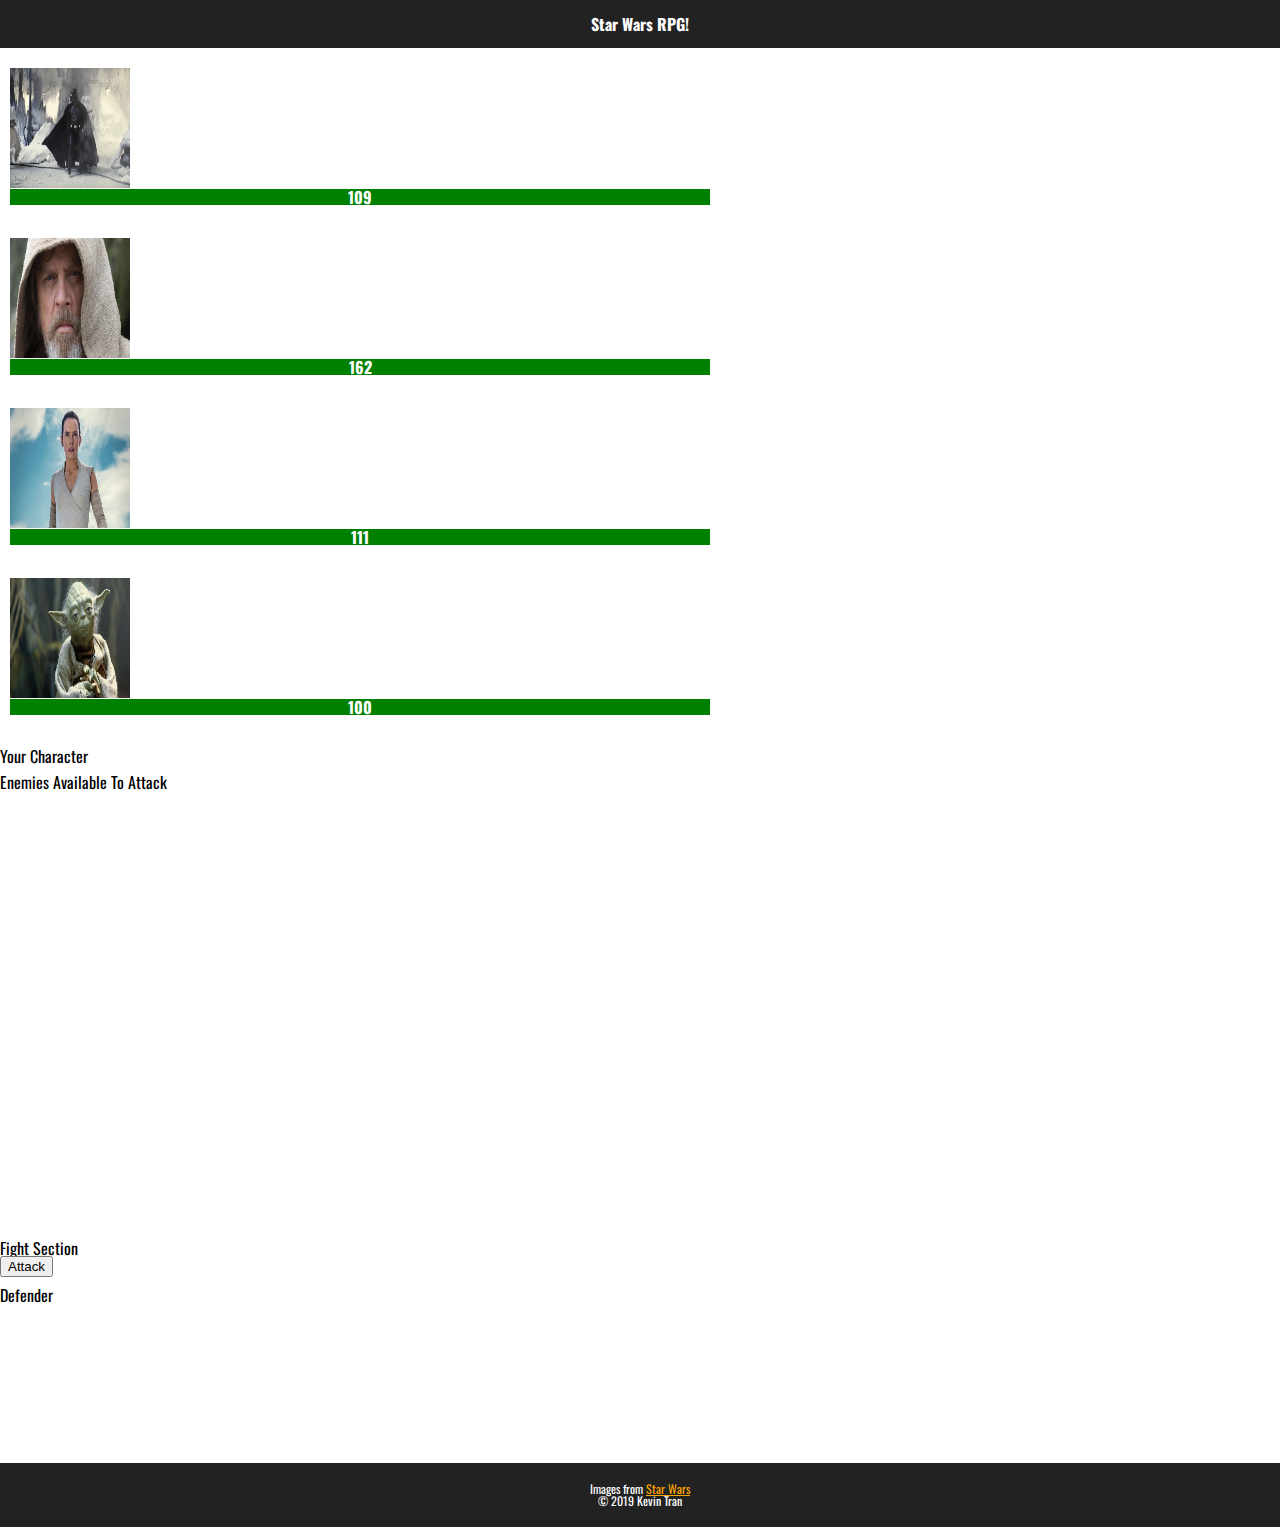
<file: index.html>
<!DOCTYPE html>
<html lang="en-us">

<head>
    <meta charset="UTF-8">
    <title>Star Wars RPG</title>
    <link href="assets/css/reset.css" rel="stylesheet">
    <link rel="stylesheet" href="https://stackpath.bootstrapcdn.com/bootstrap/4.3.0/css/bootstrap.min.css"
        integrity="sha384-PDle/QlgIONtM1aqA2Qemk5gPOE7wFq8+Em+G/hmo5Iq0CCmYZLv3fVRDJ4MMwEA" crossorigin="anonymous">
    <link href="https://fonts.googleapis.com/css?family=Oswald" rel="stylesheet">
    <link href="assets/css/style.css" rel="stylesheet">
</head>

<body>
    <header class='jumbotron'>
        <h1 class='display-4'>Star Wars RPG!</h1>
    </header>
    <div class='container vh-100'>
        <div class='row'>
            <div id='unique1' class='queue card'>
                <img id='darth-vader' class='character' src='assets/images/darth-vader.jpeg'
                    imageFilename='darth-vader.jpeg' />
            </div>
            <div id='unique2' class='queue card'>
                <img id='luke-skywalker' class='character' src='assets/images/luke-skywalker.jpeg'
                    imageFilename='luke-skywalker.jpeg' />
            </div>
            <div id='unique3' class='queue card'>
                <img id='rey' class='character' src='assets/images/rey.jpeg' imageFilename='rey.jpeg' />
            </div >
            <div id='unique4' class='queue card'>
                <img id='yoda' class='character' src='assets/images/yoda.jpeg' imageFilename='yoda.jpeg' />

            </div>
        </div>

        <div class='row your-character'>
            <p class='col-12'>Your Character</p>
        </div>

        <div class='row'>
            <div class='col-12 paragraph'>Enemies Available To Attack</div>
            <div id='defender1' class='defender'></div>
            <div id='defender2' class='defender'></div>
            <div id='defender3' class='defender'></div>
            <div class='col-12 paragraph'>Fight Section</div>
            <button id='attack'>Attack</button>
        </div>

        <div class='row defender-character'>
            <p class='col-12'>Defender</p>
            <div id='fighter' class='defender'></div>
        </div>

    </div>

    <footer class='bottom'>
        <div class='credit'>Images from <a href="https://www.starwars.com/">Star Wars</a></div>
        <div class='credit'>© 2019 Kevin Tran</div>
    </footer>

    <script type="text/javascript" src="https://cdnjs.cloudflare.com/ajax/libs/jquery/3.2.1/jquery.min.js"></script>
    <script src="assets/javascript/game.js"></script>
</body>

</html>
</file>
<file: assets/css/style.css>
body {
    font-family: 'Oswald', sans-serif;
}

.jumbotron {
    padding: 1rem 1rem;
}

.row {
    margin: 10px 0;
}

.card {
    border: none;
    padding: 10px;
}

.display {
    height: 100px;
}

.character {
    width: 120px;
    height: 120px;
}

.container {
    overflow: scroll;
}

.player, .defender, .queue {
    height: 150px;
}

.paragraph {
    padding: 0;
}

footer {
    margin: 0;
    padding: 20px;
    display: block;
}
.credit {
    font-size: 12px;
}

.jumbotron, footer {
    background-color: #222222;
    text-align: center;
    color: #fff;
    border-radius: 0;
}

.display-4 {
    font-weight: bolder;
}

a {
    color: orange;
}

@media screen and (min-width: 980px) {
    .container {
        width: 720px;
    }
}

#score, #computer-guess {
    text-align: center;
    font-weight: bold;
    font-size: -webkit-xxx-large;
}

#score {
    color: #52a9fc;
}

#wins {
    color: #4cb057;
}

#losses {
    color: #dc002f;
}

.larger-text {
    font-size: larger;
}

.xx-large-text {
    font-size: xx-large;
}

.hp {
    text-align: center;
    margin: 0;
    background: green;
    font-weight: bolder;
    color: #fff;
}
</file>
